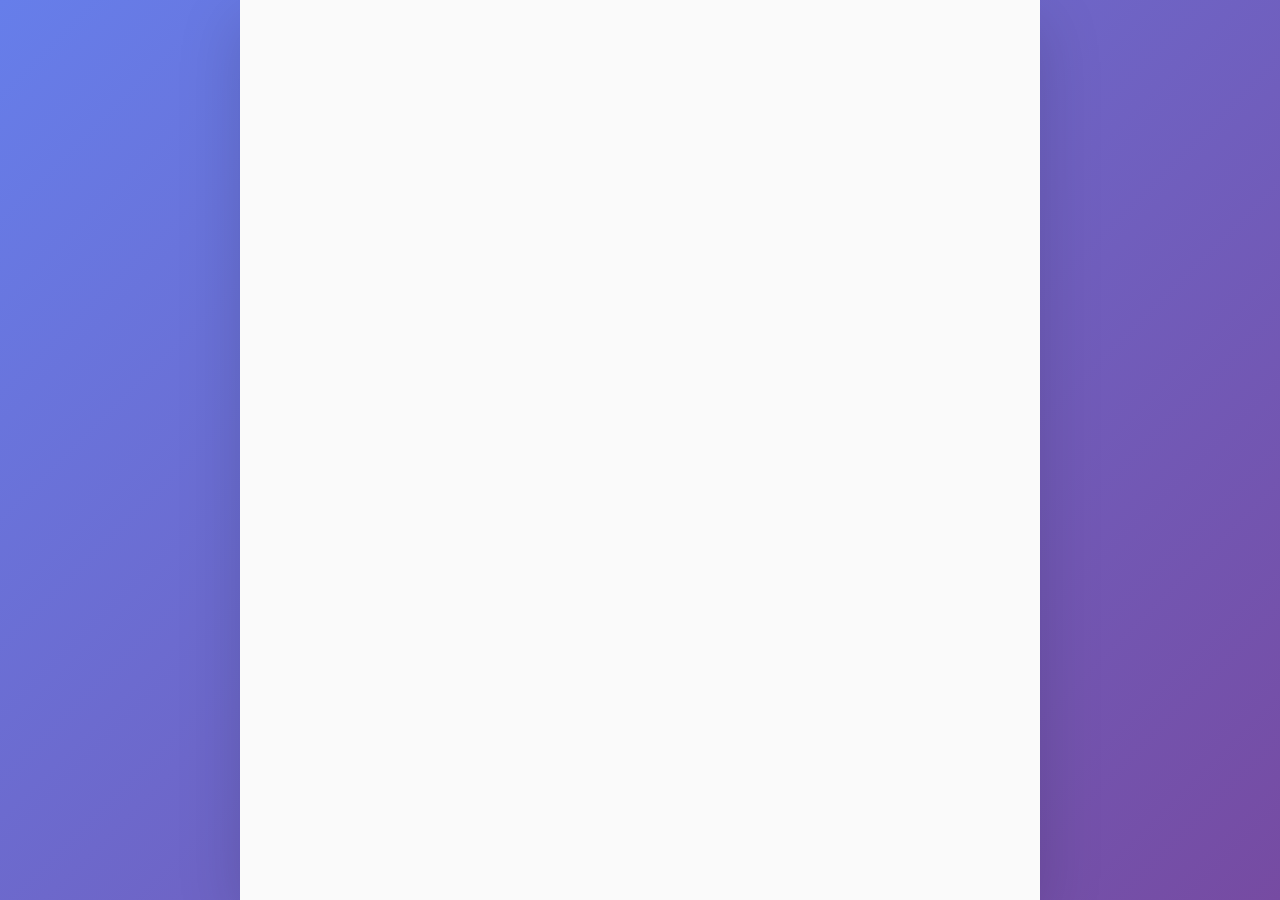
<file: survey1.html>
<!DOCTYPE html>
<html lang="zh-CN">
<head>
    <meta charset="UTF-8">
    <meta name="viewport" content="width=device-width, initial-scale=1.0">
    <title>问卷 - 匹配体验</title>
    <link rel="stylesheet" href="style.css">
    <link rel="stylesheet" href="https://cdnjs.cloudflare.com/ajax/libs/font-awesome/6.4.0/css/all.min.css">
</head>
<body>
    <div class="container">
        <main id="survey1-page" class="page">
            <div class="survey-content">
                <h2>问卷</h2>
                <p>为了优化匹配算法和软件体验，请完成以下问题：</p>
                
                <form id="survey1-form">
                    <div class="form-group">
                        <label>1. 你开心吗</label>
                        <div class="radio-group">
                            <label><input type="radio" name="q1" value="1"> 非常不满意</label>
                            <label><input type="radio" name="q1" value="2"> 不满意</label>
                            <label><input type="radio" name="q1" value="3"> 一般</label>
                            <label><input type="radio" name="q1" value="4"> 满意</label>
                            <label><input type="radio" name="q1" value="5"> 非常满意</label>
                        </div>
                    </div>
                    
                    <div class="form-group">
                        <label>2. 您认为匹配到的内容与您的兴趣相关吗？</label>
                        <div class="radio-group">
                            <label><input type="radio" name="q2" value="1"> 非常不相关</label>
                            <label><input type="radio" name="q2" value="2"> 不相关</label>
                            <label><input type="radio" name="q2" value="3"> 一般</label>
                            <label><input type="radio" name="q2" value="4"> 相关</label>
                            <label><input type="radio" name="q2" value="5"> 非常相关</label>
                        </div>
                    </div>
                    
                    <div class="form-group">
                        <label>3. 您对评价界面的使用体验如何？</label>
                        <div class="radio-group">
                            <label><input type="radio" name="q3" value="1"> 非常差</label>
                            <label><input type="radio" name="q3" value="2"> 差</label>
                            <label><input type="radio" name="q3" value="3"> 一般</label>
                            <label><input type="radio" name="q3" value="4"> 好</label>
                            <label><input type="radio" name="q3" value="5"> 非常好</label>
                        </div>
                    </div>
                    

                    
                    <button type="submit" class="primary-btn">提交问卷</button>
                </form>
            </div>
        </main>
    </div>
</body>
</html>
</file>
<file: style.css>
* {
    margin: 0;
    padding: 0;
    box-sizing: border-box;
}

body {
    font-family: 'Segoe UI', Tahoma, Geneva, Verdana, sans-serif;
    line-height: 1.6;
    color: #333;
    background: linear-gradient(135deg, #667eea 0%, #764ba2 100%);
    min-height: 100vh;
}

.container {
    max-width: 800px;
    margin: 0 auto;
    min-height: 100vh;
    background-color: #fafafa;
    box-shadow: 0 20px 60px rgba(0,0,0,0.15);
    position: relative;
    display: flex;
    flex-direction: column;
    overflow: hidden;
}

/* 背景装饰动画 */
.container::before {
    content: '';
    position: absolute;
    top: -50%;
    right: -30%;
    width: 300px;
    height: 300px;
    background: linear-gradient(135deg, rgba(52, 152, 219, 0.1), rgba(155, 89, 182, 0.1));
    border-radius: 50%;
    animation: float 6s ease-in-out infinite;
}

.container::after {
    content: '';
    position: absolute;
    bottom: -40%;
    left: -20%;
    width: 250px;
    height: 250px;
    background: linear-gradient(135deg, rgba(241, 196, 15, 0.1), rgba(231, 76, 60, 0.1));
    border-radius: 50%;
    animation: float 8s ease-in-out infinite reverse;
}

@keyframes float {
    0%, 100% {
        transform: translateY(0) rotate(0deg);
    }
    50% {
        transform: translateY(-20px) rotate(5deg);
    }
}

/* 隐藏的管理员入口样式 */
.admin-hidden {
    position: absolute;
    bottom: 5px;
    left: 50%;
    transform: translateX(-50%);
    opacity: 0.3;
    cursor: pointer;
    padding: 5px;
    z-index: 1000;
}

.admin-hidden:hover {
    opacity: 0.6;
}

.admin-access-panel {
    position: absolute;
    bottom: 40px;
    left: 50%;
    transform: translateX(-50%);
    background: white;
    border: 1px solid #3498db;
    border-radius: 15px;
    padding: 15px 20px;
    box-shadow: 0 8px 30px rgba(52, 152, 219, 0.4);
    z-index: 100;
    animation: slideUp 0.3s ease-out;
}

@keyframes slideUp {
    from {
        opacity: 0;
        transform: translateX(-50%) translateY(10px);
    }
    to {
        opacity: 1;
        transform: translateX(-50%) translateY(0);
    }
}

/* 页面通用样式 */
.page {
    display: none;
    flex: 1;
    padding: 20px;
    overflow-y: auto;
    animation: fadeIn 0.4s ease-out;
}

.page.active {
    display: block;
}

@keyframes fadeIn {
    from {
        opacity: 0;
        transform: translateY(10px);
    }
    to {
        opacity: 1;
        transform: translateY(0);
    }
}

.page.active {
    display: block;
}

/* 注册页面样式 */
.register-content {
    max-width: 500px;
    margin: 0 auto;
    padding: 30px 20px;
    min-height: 100vh;
    display: flex;
    flex-direction: column;
    justify-content: center;
}

/* 欢迎消息 */
.welcome-message {
    background: linear-gradient(135deg, rgba(102, 126, 234, 0.08) 0%, rgba(118, 75, 162, 0.08) 100%);
    border-radius: 16px;
    padding: 20px;
    margin-bottom: 20px;
    border: 1px solid rgba(102, 126, 234, 0.2);
}

.welcome-message p {
    color: #555;
    line-height: 1.7;
    margin-bottom: 12px;
    font-size: 0.95em;
}

.welcome-message p:last-child {
    margin-bottom: 0;
}

/* 品牌头部 */
.brand-header {
    text-align: center;
    margin-bottom: 40px;
}

.brand-logo-text {
    width: 120px;
    height: 120px;
    background: linear-gradient(135deg, #667eea 0%, #764ba2 50%, #f093fb 100%);
    border-radius: 35px;
    display: flex;
    align-items: center;
    justify-content: center;
    margin: 0 auto 30px;
    box-shadow: 0 15px 45px rgba(102, 126, 234, 0.45);
    animation: logoFloat 4s ease-in-out infinite;
    position: relative;
    overflow: hidden;
}

.brand-logo-text::before {
    content: '';
    position: absolute;
    top: -50%;
    left: -50%;
    width: 200%;
    height: 200%;
    background: linear-gradient(45deg, transparent 30%, rgba(255,255,255,0.2) 50%, transparent 70%);
    animation: logoShine 3s ease-in-out infinite;
}

@keyframes logoFloat {
    0%, 100% {
        transform: translateY(0) rotate(0deg);
    }
    50% {
        transform: translateY(-8px) rotate(2deg);
    }
}

@keyframes logoShine {
    0% {
        transform: translateX(-100%) rotate(45deg);
    }
    100% {
        transform: translateX(100%) rotate(45deg);
    }
}

.logo-char {
    font-size: 60px;
    font-weight: 900;
    color: white;
    text-shadow: 2px 2px 10px rgba(0,0,0,0.2);
    font-family: 'Microsoft YaHei', 'PingFang SC', sans-serif;
}

.brand-name {
    font-size: 3em;
    font-weight: 900;
    background: linear-gradient(135deg, #667eea 0%, #764ba2 50%, #f093fb 100%);
    background-size: 200% auto;
    -webkit-background-clip: text;
    -webkit-text-fill-color: transparent;
    background-clip: text;
    margin-bottom: 12px;
    animation: gradientText 3s ease infinite;
    font-family: 'Microsoft YaHei', 'PingFang SC', sans-serif;
}

@keyframes gradientText {
    0% {
        background-position: 0% center;
    }
    50% {
        background-position: 100% center;
    }
    100% {
        background-position: 0% center;
    }
}

.brand-slogan {
    color: #777;
    font-size: 1.2em;
    font-weight: 500;
}

/* 介绍卡片 */
.intro-card {
    display: flex;
    justify-content: space-around;
    background: rgba(255, 255, 255, 0.9);
    backdrop-filter: blur(10px);
    border-radius: 20px;
    padding: 25px 20px;
    margin-bottom: 35px;
    box-shadow: 0 8px 32px rgba(0, 0, 0, 0.08);
    border: 1px solid rgba(255, 255, 255, 0.5);
}

.feature-item {
    display: flex;
    flex-direction: column;
    align-items: center;
    gap: 10px;
    transition: transform 0.3s ease;
}

.feature-item:hover {
    transform: translateY(-5px);
}

.feature-item i {
    font-size: 1.8em;
    background: linear-gradient(135deg, #667eea, #764ba2);
    -webkit-background-clip: text;
    -webkit-text-fill-color: transparent;
    background-clip: text;
    filter: drop-shadow(0 2px 10px rgba(102, 126, 234, 0.3));
}

.feature-item span {
    font-size: 0.9em;
    color: #555;
    font-weight: 600;
}

/* 表单卡片 */
.form-card {
    background: rgba(255, 255, 255, 0.95);
    backdrop-filter: blur(20px);
    border-radius: 25px;
    padding: 35px 30px;
    box-shadow: 0 15px 50px rgba(0, 0, 0, 0.12);
    margin-bottom: 25px;
    border: 1px solid rgba(255, 255, 255, 0.6);
    position: relative;
    overflow: hidden;
}

.form-card::before {
    content: '';
    position: absolute;
    top: 0;
    left: 0;
    right: 0;
    height: 4px;
    background: linear-gradient(90deg, #667eea, #764ba2, #f093fb, #667eea);
    background-size: 300% 100%;
    animation: gradientLine 4s linear infinite;
}

@keyframes gradientLine {
    0% {
        background-position: 0% 0%;
    }
    100% {
        background-position: 300% 0%;
    }
}

.form-card h2 {
    text-align: center;
    background: linear-gradient(135deg, #667eea, #764ba2);
    -webkit-background-clip: text;
    -webkit-text-fill-color: transparent;
    background-clip: text;
    margin-bottom: 30px;
    font-size: 1.7em;
    font-weight: 700;
}

#register-form {
    margin-top: 0;
}

.privacy-note {
    text-align: center;
    color: #999;
    font-size: 0.85em;
    margin-top: 20px;
    padding: 10px 15px;
    background: #f8f9fa;
    border-radius: 10px;
}

.form-group select {
    width: 100%;
    padding: 14px 16px;
    border: 2px solid #e0e0e0;
    border-radius: 12px;
    font-size: 1em;
    background-color: #fafafa;
    transition: all 0.3s ease;
    cursor: pointer;
}

.form-group select:focus {
    outline: none;
    border-color: #667eea;
    background-color: white;
    box-shadow: 0 0 0 3px rgba(102, 126, 234, 0.1);
}

/* 主页样式 */
.home-content {
    text-align: center;
    max-width: 500px;
    margin: 0 auto;
    padding: 30px 20px 100px 20px;
    position: relative;
}

.home-content::before {
    content: '';
    position: absolute;
    top: -30%;
    left: 50%;
    transform: translateX(-50%);
    width: 200px;
    height: 200px;
    background: linear-gradient(135deg, rgba(102, 126, 234, 0.1), rgba(118, 75, 162, 0.1));
    border-radius: 50%;
    pointer-events: none;
}

.home-content h1 {
    background: linear-gradient(135deg, #667eea 0%, #764ba2 50%, #f093fb 100%);
    background-size: 200% auto;
    -webkit-background-clip: text;
    -webkit-text-fill-color: transparent;
    background-clip: text;
    font-size: 3.2em;
    font-weight: 900;
    margin-bottom: 15px;
    animation: fadeInDown 0.6s ease-out, gradientText 3s ease infinite;
    font-family: 'Microsoft YaHei', 'PingFang SC', sans-serif;
}

@keyframes fadeInDown {
    from {
        opacity: 0;
        transform: translateY(-20px);
    }
    to {
        opacity: 1;
        transform: translateY(0);
    }
}

.home-content p {
    color: #666;
    font-size: 1.2em;
    margin-bottom: 30px;
    animation: fadeInDown 0.6s ease-out 0.1s both;
}

/* Beta标签 */
.beta-tag {
    display: inline-block;
    background: linear-gradient(135deg, #f39c12, #e67e22);
    color: white;
    padding: 8px 20px;
    border-radius: 25px;
    font-size: 0.85em;
    font-weight: 600;
    margin: 15px 0;
    box-shadow: 0 4px 15px rgba(243, 156, 18, 0.3);
    animation: fadeInDown 0.6s ease-out 0.2s both;
}

/* 任务状态 */
.task-status {
    margin: 25px 0;
}

.status-badge {
    display: inline-block;
    padding: 10px 24px;
    border-radius: 30px;
    font-size: 1em;
    font-weight: 600;
    transition: all 0.3s ease;
}

.status-badge.pending {
    background: linear-gradient(135deg, #fff3e0, #ffe0b2);
    color: #e65100;
    border: 1px solid #ffb74d;
    box-shadow: 0 2px 10px rgba(255, 183, 77, 0.3);
}

.status-badge.completed {
    background: linear-gradient(135deg, #e8f5e9, #c8e6c9);
    color: #2e7d32;
    border: 1px solid #81c784;
    box-shadow: 0 2px 10px rgba(129, 199, 132, 0.3);
}

/* 任务提示 */
.task-hint {
    color: #888;
    font-size: 0.95em;
    margin-top: 25px;
    animation: fadeInDown 0.6s ease-out 0.3s both;
}

/* 首页新增样式 */
.home-header {
    margin-bottom: 20px;
}

.home-subtitle {
    color: #666;
    font-size: 1.1em;
    margin-top: 5px;
}

.home-stats {
    display: flex;
    justify-content: center;
    gap: 30px;
    margin: 20px 0;
    padding: 20px;
    background: linear-gradient(135deg, #f8f9fa, #e9ecef);
    border-radius: 16px;
}

.stat-item {
    display: flex;
    flex-direction: column;
    align-items: center;
}

.stat-number {
    font-size: 1.8em;
    font-weight: 700;
    color: #667eea;
    background: linear-gradient(135deg, #667eea, #764ba2);
    -webkit-background-clip: text;
    -webkit-text-fill-color: transparent;
    background-clip: text;
}

.stat-label {
    font-size: 0.85em;
    color: #888;
    margin-top: 5px;
}

.home-feeds {
    margin-top: 25px;
    display: flex;
    flex-direction: column;
    gap: 15px;
}

.feed-card {
    background: white;
    padding: 18px;
    border-radius: 12px;
    box-shadow: 0 2px 10px rgba(0,0,0,0.06);
    border: 1px solid #eee;
}

.feed-header {
    display: flex;
    align-items: center;
    margin-bottom: 12px;
}

.feed-avatar {
    width: 40px;
    height: 40px;
    border-radius: 50%;
    background: linear-gradient(135deg, #667eea, #764ba2);
    color: white;
    display: flex;
    align-items: center;
    justify-content: center;
    font-weight: 600;
    font-size: 1.1em;
    margin-right: 12px;
}

.feed-info {
    display: flex;
    flex-direction: column;
}

.feed-name {
    font-weight: 600;
    color: #333;
    font-size: 0.95em;
}

.feed-time {
    font-size: 0.8em;
    color: #999;
    margin-top: 2px;
}

.feed-content {
    color: #444;
    font-size: 0.95em;
    line-height: 1.6;
    margin: 0 0 12px 0;
}

.feed-footer {
    display: flex;
    gap: 20px;
    color: #888;
    font-size: 0.85em;
}

/* 在线人数显示 */
.online-count {
    position: fixed;
    bottom: 80px;
    left: 50%;
    transform: translateX(-50%);
    background: rgba(0,0,0,0.75);
    color: white;
    padding: 8px 20px;
    border-radius: 25px;
    font-size: 0.85em;
    display: flex;
    align-items: center;
    gap: 8px;
    backdrop-filter: blur(10px);
    z-index: 100;
    box-shadow: 0 4px 15px rgba(0,0,0,0.2);
}

.online-dot {
    width: 8px;
    height: 8px;
    border-radius: 50%;
    background: #4caf50;
    animation: pulse 2s infinite;
}

/* 内容遮罩 */
.feed-mask {
    position: absolute;
    bottom: 0;
    left: 0;
    right: 0;
    height: 150px;
    background: linear-gradient(to bottom, rgba(255,255,255,0) 0%, rgba(255,255,255,0.95) 50%, rgba(255,255,255,1) 100%);
    display: flex;
    align-items: flex-start;
    justify-content: center;
    padding-top: 30px;
    pointer-events: none;
    z-index: 10;
}

.home-feeds .feed-card {
    pointer-events: none;
}

/* 创作完成提示 */
.creation-tip {
    background: linear-gradient(135deg, #e8f4fd, #dbeef9);
    border: 1px solid #b8d4e8;
    border-radius: 12px;
    margin: 15px 0;
    overflow: hidden;
}

.creation-tip .tip-header {
    display: flex;
    justify-content: space-between;
    align-items: center;
    padding: 12px 15px;
    cursor: pointer;
    user-select: none;
}

.creation-tip .tip-title {
    display: flex;
    align-items: center;
    gap: 8px;
    color: #4a90a4;
    font-weight: 600;
    font-size: 0.95em;
}

.creation-tip .tip-title i {
    color: #4a90a4;
}

.creation-tip .tip-arrow {
    color: #4a90a4;
    transition: transform 0.3s ease;
    font-size: 0.9em;
}

.creation-tip .tip-arrow.collapsed {
    transform: rotate(-90deg);
}

.creation-tip .tip-content {
    padding: 0 15px 15px 15px;
    color: #666;
    font-size: 0.9em;
    line-height: 1.6;
}

.creation-tip .tip-content p {
    margin: 5px 0;
}

.creation-tip.collapsed .tip-content {
    display: none;
}

.feed-mask-content {
    text-align: center;
    color: #888;
}

.feed-mask-content i {
    font-size: 2em;
    margin-bottom: 10px;
    color: #aaa;
}

.feed-mask-content p {
    font-size: 0.9em;
    margin: 0;
}

@keyframes pulse {
    0%, 100% {
        opacity: 1;
        transform: scale(1);
    }
    50% {
        opacity: 0.6;
        transform: scale(1.1);
    }
}

.action-buttons {
    display: flex;
    flex-direction: column;
    gap: 15px;
    max-width: 300px;
    margin: 0 auto;
}

.button-hint {
    font-size: 0.9em;
    color: #888;
    margin: 8px 0 0 0;
    text-align: center;
}

.primary-btn {
    background: linear-gradient(135deg, #667eea 0%, #764ba2 100%);
    color: white;
    border: none;
    padding: 16px 40px;
    font-size: 1.1em;
    border-radius: 30px;
    cursor: pointer;
    transition: all 0.3s ease;
    font-weight: 600;
    box-shadow: 0 4px 15px rgba(102, 126, 234, 0.4);
    position: relative;
    overflow: hidden;
}

.primary-btn::before {
    content: '';
    position: absolute;
    top: 0;
    left: -100%;
    width: 100%;
    height: 100%;
    background: linear-gradient(90deg, transparent, rgba(255,255,255,0.2), transparent);
    transition: left 0.5s ease;
}

.primary-btn:hover::before {
    left: 100%;
}

.primary-btn:hover {
    transform: translateY(-2px);
    box-shadow: 0 6px 25px rgba(102, 126, 234, 0.5);
}

.primary-btn:active {
    transform: translateY(0);
    box-shadow: 0 2px 10px rgba(102, 126, 234, 0.3);
}

.primary-btn:disabled {
    opacity: 0.6;
    cursor: not-allowed;
    transform: none;
    box-shadow: none;
}

.secondary-btn {
    background: white;
    color: #667eea;
    border: 2px solid #667eea;
    padding: 16px 40px;
    font-size: 1.1em;
    border-radius: 30px;
    cursor: pointer;
    transition: all 0.3s ease;
    font-weight: 600;
    position: relative;
    overflow: hidden;
}

.secondary-btn:hover {
    background: linear-gradient(135deg, rgba(102, 126, 234, 0.1), rgba(118, 75, 162, 0.1));
    transform: translateY(-2px);
    box-shadow: 0 4px 20px rgba(102, 126, 234, 0.3);
}

.secondary-btn:active {
    transform: translateY(0);
    box-shadow: 0 2px 10px rgba(102, 126, 234, 0.2);
}

.secondary-btn:disabled {
    opacity: 0.5;
    cursor: not-allowed;
    transform: none;
    box-shadow: none;
}

/* 匹配中界面 */
.matching-content {
    display: flex;
    flex-direction: column;
    align-items: center;
    justify-content: center;
    height: 100%;
    text-align: center;
}

.status-spinner {
    width: 16px;
    height: 16px;
    border: 2px solid #f3f3f3;
    border-top: 2px solid #3498db;
    border-radius: 50%;
    animation: spin 1s linear infinite;
    display: inline-block;
    margin-right: 8px;
    vertical-align: middle;
}

@keyframes spin {
    0% { transform: rotate(0deg); }
    100% { transform: rotate(360deg); }
}

.loading-spinner {
    width: 50px;
    height: 50px;
    border: 4px solid #f3f3f3;
    border-top: 4px solid #3498db;
    border-radius: 50%;
    animation: spin 1s linear infinite;
    margin-bottom: 20px;
}

.matching-content h2 {
    color: #2c3e50;
    margin-bottom: 10px;
}

.matching-content p {
    color: #777;
}

.success-icon {
    width: 80px;
    height: 80px;
    background: linear-gradient(135deg, #4caf50, #2e7d32);
    border-radius: 50%;
    display: flex;
    align-items: center;
    justify-content: center;
    font-size: 40px;
    color: white;
    margin-bottom: 20px;
    animation: pulse 0.6s ease-out;
}

@keyframes pulse {
    0% {
        transform: scale(0);
        opacity: 0;
    }
    50% {
        transform: scale(1.2);
    }
    100% {
        transform: scale(1);
        opacity: 1;
    }
}

/* 反馈页面 */
.feedback-header {
    text-align: center;
    margin-bottom: 30px;
}

.feedback-header h2 {
    color: #2c3e50;
    margin-bottom: 5px;
}

.feedback-header p {
    color: #777;
    font-size: 0.9em;
}

#feedback-container {
    margin-bottom: 30px;
}

.feedback-card {
    background-color: #f9f9f9;
    border: 1px solid #eee;
    border-radius: 8px;
    padding: 20px;
    margin-bottom: 20px;
}

.feedback-card h3 {
    color: #2c3e50;
    margin-bottom: 10px;
    font-size: 1.1em;
}

.feedback-card .content {
    margin-bottom: 15px;
    line-height: 1.5;
    white-space: pre-wrap;
    font-family: 'Georgia', serif;
}

.feedback-card img {
    max-width: 100%;
    border-radius: 5px;
    margin: 10px 0;
}

/* 作者信息区域 */
.author-section {
    display: flex;
    align-items: flex-start;
    padding-bottom: 15px;
    margin-bottom: 15px;
    border-bottom: 1px solid #eee;
}

.author-avatar {
    width: 48px;
    height: 48px;
    border-radius: 50%;
    background: linear-gradient(135deg, #667eea 0%, #764ba2 100%);
    display: flex;
    align-items: center;
    justify-content: center;
    color: white;
    font-size: 1.2em;
    flex-shrink: 0;
    margin-right: 12px;
}

.author-info {
    flex: 1;
    min-width: 0;
}

.author-nickname {
    font-weight: 600;
    color: #2c3e50;
    font-size: 1.05em;
    margin-bottom: 6px;
}

.author-tags {
    display: flex;
    flex-wrap: wrap;
    gap: 6px;
    margin-bottom: 8px;
}

.tag {
    background: linear-gradient(135deg, rgba(102, 126, 234, 0.1) 0%, rgba(118, 75, 162, 0.1) 100%);
    color: #667eea;
    padding: 3px 10px;
    border-radius: 12px;
    font-size: 0.75em;
    font-weight: 500;
}

.author-bio {
    font-size: 0.85em;
    color: #7f8c8d;
    line-height: 1.5;
    display: -webkit-box;
    -webkit-line-clamp: 2;
    -webkit-box-orient: vertical;
    overflow: hidden;
}

/* 作品区域 */
.work-section {
    margin-bottom: 20px;
}

.score-container {
    display: flex;
    gap: 10px;
    margin: 15px 0;
}

/* 星星评分样式 */
.star-rating {
    margin: 15px 0;
}

.star-container {
    display: flex;
    gap: 4px;
    font-size: 2.5em;
    line-height: 1;
}

.star {
    cursor: pointer;
    color: #ddd;
    transition: color 0.2s ease;
    user-select: none;
}

.star:hover,
.star.active {
    color: #ffc107;
}

.star.half-star {
    font-size: 0.8em;
    vertical-align: middle;
}

.score-display {
    margin-top: 10px;
    text-align: center;
    font-size: 1.2em;
    font-weight: 600;
    color: #667eea;
}

#selected-score {
    font-size: 1.5em;
}

.score-btn {
    flex: 1;
    padding: 14px 10px;
    border: 2px solid #e0e0e0;
    background-color: white;
    color: #666;
    cursor: pointer;
    border-radius: 12px;
    transition: all 0.3s ease;
    font-weight: 600;
    font-size: 0.95em;
}

.score-btn:hover {
    border-color: #667eea;
    color: #667eea;
    transform: translateY(-2px);
    box-shadow: 0 4px 15px rgba(102, 126, 234, 0.2);
}

.score-btn.active {
    background: linear-gradient(135deg, #667eea 0%, #764ba2 100%);
    color: white;
    border-color: #667eea;
    box-shadow: 0 4px 15px rgba(102, 126, 234, 0.4);
    transform: translateY(-2px);
}

.feedback-actions {
    text-align: center;
}

/* 创作页面 */
.create-header {
    text-align: center;
    margin-bottom: 30px;
}

.create-header h2 {
    color: #2c3e50;
}

.create-form {
    max-width: 600px;
    margin: 0 auto;
}

.form-group {
    margin-bottom: 22px;
}

.form-group label {
    display: block;
    margin-bottom: 8px;
    font-weight: 600;
    color: #444;
    font-size: 0.95em;
}

.form-group input[type="text"] {
    width: 100%;
    padding: 14px 16px;
    border: 2px solid #e0e0e0;
    border-radius: 12px;
    font-size: 1em;
    transition: all 0.3s ease;
    background: #fafafa;
}

.form-group input[type="text"]:focus {
    outline: none;
    border-color: #667eea;
    background: white;
    box-shadow: 0 0 0 3px rgba(102, 126, 234, 0.1);
}

.form-group input[type="text"]::placeholder {
    color: #aaa;
}

.form-group textarea {
    width: 100%;
    padding: 14px 16px;
    border: 2px solid #e0e0e0;
    border-radius: 12px;
    resize: vertical;
    min-height: 100px;
    font-family: inherit;
    font-size: 1em;
    transition: all 0.3s ease;
    background: #fafafa;
}

.form-group textarea:focus {
    outline: none;
    border-color: #667eea;
    background: white;
    box-shadow: 0 0 0 3px rgba(102, 126, 234, 0.1);
}

.form-group textarea::placeholder {
    color: #aaa;
}

.create-tools {
    display: flex;
    gap: 15px;
    margin: 20px 0;
    padding: 10px;
    border-top: 1px solid #eee;
    border-bottom: 1px solid #eee;
}

.tool-btn {
    background: none;
    border: none;
    font-size: 1.2em;
    color: #777;
    cursor: pointer;
    padding: 8px;
    border-radius: 50%;
    transition: all 0.3s;
}

.tool-btn:hover {
    background-color: #f0f0f0;
    color: #3498db;
}

#submit-creation {
    background: linear-gradient(135deg, #667eea 0%, #764ba2 100%);
    color: white;
    border: none;
    padding: 16px 40px;
    font-size: 1.1em;
    border-radius: 30px;
    cursor: pointer;
    transition: all 0.3s ease;
    font-weight: 600;
    box-shadow: 0 4px 15px rgba(102, 126, 234, 0.4);
    width: 100%;
    margin-top: 20px;
    position: relative;
    overflow: hidden;
}

#submit-creation::before {
    content: '';
    position: absolute;
    top: 0;
    left: -100%;
    width: 100%;
    height: 100%;
    background: linear-gradient(90deg, transparent, rgba(255,255,255,0.2), transparent);
    transition: left 0.5s ease;
}

#submit-creation:hover::before {
    left: 100%;
}

#submit-creation:hover {
    transform: translateY(-2px);
    box-shadow: 0 6px 25px rgba(102, 126, 234, 0.5);
}

#submit-creation:active {
    transform: translateY(0);
    box-shadow: 0 2px 10px rgba(102, 126, 234, 0.3);
}

/* 问卷页面样式 */
.survey-content {
    max-width: 600px;
    margin: 0 auto;
    padding: 40px 20px;
}

.survey-content h2 {
    color: #2c3e50;
    text-align: center;
    margin-bottom: 10px;
}

.survey-content p {
    color: #777;
    text-align: center;
    margin-bottom: 30px;
}

.radio-group {
    display: flex;
    flex-direction: row;
    flex-wrap: wrap;
    gap: 6px;
    margin: 10px 0;
}

.radio-group label {
    display: flex;
    flex-direction: column;
    align-items: center;
    gap: 3px;
    cursor: pointer;
    padding: 4px 6px;
    border: 1px solid #ddd;
    border-radius: 4px;
    min-width: 35px;
    text-align: center;
    font-size: 0.85em;
}

.radio-group label:hover {
    border-color: #667eea;
    background: rgba(102, 126, 234, 0.05);
}

.radio-group input[type="radio"] {
    cursor: pointer;
    transform: scale(1);
}

.radio-group input[type="radio"]:checked + span {
    font-weight: bold;
    color: #667eea;
}

.radio-scale-hint {
    font-size: 0.8em;
    color: #888;
    margin-top: 6px;
    text-align: left;
}

/* 评价反馈页面样式 */
.feedback-response-content {
    text-align: center;
    padding: 60px 20px;
}

.feedback-response-content h2 {
    color: #2c3e50;
    margin-bottom: 10px;
}

.feedback-response-content p {
    color: #777;
    margin-bottom: 40px;
}

.feedback-response-buttons {
    display: flex;
    flex-direction: column;
    gap: 15px;
    max-width: 320px;
    margin: 0 auto;
}

.feedback-response-buttons button {
    padding: 16px 30px;
    border-radius: 30px;
    font-weight: 600;
    font-size: 1.05em;
    cursor: pointer;
    transition: all 0.3s ease;
    border: none;
}

.feedback-response-buttons .approve-btn {
    background: linear-gradient(135deg, #27ae60, #2ecc71);
    color: white;
    box-shadow: 0 4px 15px rgba(39, 174, 96, 0.4);
}

.feedback-response-buttons .approve-btn:hover {
    transform: translateY(-2px);
    box-shadow: 0 6px 20px rgba(39, 174, 96, 0.5);
}

.feedback-response-buttons .disapprove-btn {
    background: linear-gradient(135deg, #e74c3c, #c0392b);
    color: white;
    box-shadow: 0 4px 15px rgba(231, 76, 60, 0.4);
}

.feedback-response-buttons .disapprove-btn:hover {
    transform: translateY(-2px);
    box-shadow: 0 6px 20px rgba(231, 76, 60, 0.5);
}

/* 消息和个人中心页面 */
.messages-content, .profile-content {
    text-align: center;
    padding: 60px 20px;
    color: #777;
}

.admin-menu {
    max-width: 300px;
    margin: 30px auto 0;
}

.admin-submenu {
    display: none;
    flex-direction: column;
    gap: 10px;
    margin-top: 10px;
    padding: 15px;
    background: #f5f5f5;
    border-radius: 10px;
    box-shadow: 0 2px 10px rgba(0, 0, 0, 0.1);
}

.admin-submenu.show {
    display: flex;
}

.submenu-btn {
    background: white;
    color: #3498db;
    border: 1px solid #3498db;
    padding: 12px 20px;
    font-size: 1em;
    border-radius: 25px;
    cursor: pointer;
    transition: all 0.3s ease;
    font-weight: 600;
}

.submenu-btn:hover {
    background: #3498db;
    color: white;
    box-shadow: 0 4px 15px rgba(52, 152, 219, 0.4);
}

/* 改进按钮样式 */
.primary-btn {
    background: linear-gradient(135deg, #3498db, #2980b9);
    color: white;
    border: none;
    padding: 16px 32px;
    font-size: 1.1em;
    border-radius: 30px;
    cursor: pointer;
    transition: all 0.3s ease;
    font-weight: 600;
    box-shadow: 0 4px 15px rgba(52, 152, 219, 0.4);
    position: relative;
    overflow: hidden;
}

.primary-btn:hover {
    background: linear-gradient(135deg, #2980b9, #1f618d);
    box-shadow: 0 6px 20px rgba(52, 152, 219, 0.6);
    transform: translateY(-3px);
}

.primary-btn:active {
    transform: translateY(0);
    box-shadow: 0 2px 10px rgba(52, 152, 219, 0.4);
}

.secondary-btn {
    background: white;
    color: #3498db;
    border: 2px solid #3498db;
    padding: 16px 32px;
    font-size: 1.1em;
    border-radius: 30px;
    cursor: pointer;
    transition: all 0.3s ease;
    font-weight: 600;
    box-shadow: 0 2px 10px rgba(0, 0, 0, 0.1);
    position: relative;
    overflow: hidden;
}

.secondary-btn:hover {
    background: #f0f8ff;
    box-shadow: 0 4px 15px rgba(52, 152, 219, 0.3);
    transform: translateY(-3px);
    border-color: #2980b9;
}

.secondary-btn:active {
    transform: translateY(0);
    box-shadow: 0 2px 8px rgba(52, 152, 219, 0.2);
}

/* 评分按钮样式 */
.score-btn {
    flex: 1;
    padding: 12px;
    border: 2px solid #ddd;
    background-color: white;
    color: #333;
    cursor: pointer;
    border-radius: 8px;
    transition: all 0.3s ease;
    font-weight: 500;
}

.score-btn:hover {
    background-color: #f0f8ff;
    border-color: #3498db;
    transform: translateY(-2px);
}

.score-btn.active {
    background: linear-gradient(135deg, #3498db, #2980b9);
    color: white;
    border-color: #3498db;
    box-shadow: 0 2px 8px rgba(52, 152, 219, 0.3);
}

/* 工具按钮样式 */
.tool-btn {
    background: white;
    border: 2px solid #eee;
    font-size: 1.2em;
    color: #777;
    cursor: pointer;
    padding: 12px;
    border-radius: 50%;
    transition: all 0.3s ease;
    box-shadow: 0 2px 5px rgba(0, 0, 0, 0.05);
}

.tool-btn:hover {
    background: #f0f8ff;
    color: #3498db;
    border-color: #3498db;
    box-shadow: 0 4px 10px rgba(52, 152, 219, 0.2);
    transform: translateY(-2px);
}

/* 导航按钮样式 */
.nav-btn {
    display: flex;
    flex-direction: column;
    align-items: center;
    background: none;
    border: none;
    cursor: pointer;
    padding: 12px;
    color: #777;
    transition: all 0.3s ease;
    border-radius: 10px;
}

.nav-btn i {
    font-size: 1.3em;
    margin-bottom: 5px;
}

.nav-btn span {
    font-size: 0.8em;
    font-weight: 500;
}

.nav-btn.active {
    color: #3498db;
    background: #f0f8ff;
    box-shadow: 0 2px 8px rgba(52, 152, 219, 0.2);
}

.nav-btn:hover {
    color: #3498db;
    background: #f8f9fa;
    transform: translateY(-2px);
}

/* 改进输入框样式 */
.form-group input[type="text"],
.form-group textarea,
.form-group select {
    width: 100%;
    padding: 12px;
    border: 1px solid #ddd;
    border-radius: 5px;
    font-size: 1em;
    transition: border-color 0.3s, box-shadow 0.3s;
}

.form-group input[type="text"]:focus,
.form-group textarea:focus,
.form-group select:focus {
    outline: none;
    border-color: #3498db;
    box-shadow: 0 0 0 2px rgba(52, 152, 219, 0.2);
}

/* 改进卡片样式 */
.feedback-card {
    background-color: #f9f9f9;
    border: 1px solid #eee;
    border-radius: 8px;
    padding: 20px;
    margin-bottom: 20px;
    box-shadow: 0 2px 5px rgba(0, 0, 0, 0.05);
    transition: box-shadow 0.3s;
}

.feedback-card:hover {
    box-shadow: 0 4px 10px rgba(0, 0, 0, 0.1);
}

/* 底部导航栏 */
.bottom-nav {
    display: flex;
    justify-content: space-around;
    align-items: center;
    background: rgba(255, 255, 255, 0.95);
    backdrop-filter: blur(20px);
    border-top: 1px solid rgba(0, 0, 0, 0.05);
    padding: 12px 0;
    position: sticky;
    bottom: 0;
    z-index: 100;
    box-shadow: 0 -2px 20px rgba(0, 0, 0, 0.05);
}

.nav-btn {
    display: flex;
    flex-direction: column;
    align-items: center;
    background: none;
    border: none;
    cursor: pointer;
    padding: 12px 20px;
    color: #888;
    transition: all 0.3s ease;
    border-radius: 15px;
}

.nav-btn:hover {
    background: rgba(102, 126, 234, 0.08);
    color: #667eea;
}

.nav-btn i {
    font-size: 1.3em;
    margin-bottom: 6px;
    transition: transform 0.3s ease;
}

.nav-btn:hover i {
    transform: translateY(-3px);
}

.nav-btn span {
    font-size: 0.85em;
    font-weight: 500;
}

.nav-btn.active {
    color: #667eea;
}

.nav-btn.active i {
    transform: scale(1.1);
}

/* 响应式设计 */
@media (max-width: 768px) {
    .container {
        max-width: 100%;
    }
    
    .home-content h1 {
        font-size: 2em;
    }
    
    .action-buttons {
        max-width: 250px;
    }
}

/* 公告弹窗样式 */
/* 创作提示窗口样式 */
.task-hint-panel {
    background: linear-gradient(135deg, #667eea 0%, #764ba2 100%);
    border-radius: 16px;
    margin-bottom: 20px;
    overflow: hidden;
    box-shadow: 0 4px 15px rgba(102, 126, 234, 0.3);
}

.task-hint-header {
    display: flex;
    align-items: center;
    padding: 14px 18px;
    cursor: pointer;
    color: white;
    font-weight: 600;
}

.task-hint-icon {
    font-size: 1.2em;
    margin-right: 10px;
}

.task-hint-title {
    flex: 1;
}

.task-hint-toggle-icon {
    font-size: 0.8em;
    transition: transform 0.3s ease;
}

.task-hint-toggle-icon.collapsed {
    transform: rotate(-180deg);
}

.task-hint-content {
    background: white;
    padding: 20px;
    color: #333;
    line-height: 1.7;
}

.task-hint-content p {
    margin: 0;
}

.task-hint-content ol {
    margin: 15px 0 0 20px;
    padding: 0;
}

.task-hint-content li {
    margin-bottom: 10px;
    line-height: 1.6;
}

/* 自定义提示弹窗样式 */
.custom-alert {
    position: fixed !important;
    top: 0 !important;
    left: 0 !important;
    right: 0 !important;
    bottom: 0 !important;
    width: 100vw !important;
    height: 100vh !important;
    background: rgba(0, 0, 0, 0.5) !important;
    display: none !important;
    align-items: center !important;
    justify-content: center !important;
    z-index: 10000 !important;
    visibility: hidden !important;
    opacity: 0 !important;
}

.custom-alert.show {
    display: flex !important;
    visibility: visible !important;
    opacity: 1 !important;
}

.custom-alert-content {
    background: white;
    border-radius: 20px;
    padding: 30px;
    max-width: 320px;
    width: 90% !important;
    text-align: center;
    box-shadow: 0 10px 40px rgba(0, 0, 0, 0.2);
    animation: alertPop 0.3s ease-out;
    overflow: hidden;
    margin: auto;
    visibility: hidden;
    opacity: 0;
}

.custom-alert.show .custom-alert-content {
    visibility: visible;
    opacity: 1;
}

@keyframes alertPop {
    from {
        transform: scale(0.8);
        opacity: 0;
    }
    to {
        transform: scale(1);
        opacity: 1;
    }
}

.custom-alert-content p {
    color: #333;
    font-size: 1.1em;
    margin-bottom: 25px;
    line-height: 1.6;
    word-wrap: break-word;
    overflow-wrap: break-word;
}

.custom-alert-content .primary-btn {
    width: 100%;
}

/* 任务步骤指引样式 */
.task-guide {
    background: white;
    border-radius: 16px;
    padding: 20px;
    margin: 20px 0;
    box-shadow: 0 2px 12px rgba(0,0,0,0.08);
}

.task-guide-title {
    font-size: 1em;
    color: #888;
    margin-bottom: 15px;
    font-weight: 600;
}

.task-steps {
    display: flex;
    align-items: flex-start;
    justify-content: center;
}

.task-step {
    display: flex;
    flex-direction: column;
    align-items: center;
    flex: 1;
    max-width: 100px;
}

.step-indicator {
    position: relative;
    width: 36px;
    height: 36px;
    margin-bottom: 10px;
}

.step-number {
    display: flex;
    align-items: center;
    justify-content: center;
    width: 36px;
    height: 36px;
    background: linear-gradient(135deg, #667eea, #764ba2);
    color: white;
    border-radius: 50%;
    font-weight: 700;
    font-size: 0.95em;
}

.step-check {
    display: none;
    align-items: center;
    justify-content: center;
    width: 36px;
    height: 36px;
    background: linear-gradient(135deg, #27ae60, #2ecc71);
    color: white;
    border-radius: 50%;
    font-size: 0.9em;
}

.step-connector {
    flex: 1;
    height: 2px;
    background: #e0e0e0;
    margin-top: 18px;
    max-width: 40px;
}

.step-info {
    text-align: center;
}

.step-title {
    display: block;
    font-size: 0.85em;
    font-weight: 600;
    color: #333;
    margin-bottom: 4px;
}

.step-desc {
    display: block;
    font-size: 0.75em;
    color: #888;
}

/* 步骤完成状态 */
.task-step.completed .step-number {
    display: none;
}

.task-step.completed .step-check {
    display: flex;
}

.task-step.completed .step-title {
    color: #27ae60;
}

.task-step.active .step-number {
    background: linear-gradient(135deg, #f39c12, #e67e22);
    box-shadow: 0 0 0 4px rgba(243, 156, 18, 0.3);
}

.task-step.active .step-title {
    color: #e67e22;
}

.step-connector.completed {
    background: linear-gradient(135deg, #27ae60, #2ecc71);
}

/* 当前任务卡片 */
.current-task-card {
    background: white;
    border-radius: 16px;
    padding: 25px;
    margin: 20px 0;
    box-shadow: 0 2px 12px rgba(0,0,0,0.08);
    text-align: left;
}

.task-card-header {
    display: flex;
    align-items: center;
    gap: 10px;
    margin-bottom: 15px;
    padding-bottom: 15px;
    border-bottom: 1px solid #eee;
}

.task-card-header i {
    font-size: 1.3em;
    color: #667eea;
}

.task-card-header span {
    font-size: 1.05em;
    font-weight: 600;
    color: #333;
}

.task-card-content {
    margin-bottom: 20px;
}

.task-card-content p {
    color: #666;
    font-size: 0.95em;
    line-height: 1.6;
    margin: 0;
}

.current-task-card .primary-btn {
    width: 100%;
}

/* 等待提示区域 */
.waiting-area {
    background: white;
    border-radius: 16px;
    padding: 40px 25px;
    margin: 20px 0;
    box-shadow: 0 2px 12px rgba(0,0,0,0.08);
    text-align: center;
}

.waiting-spinner {
    width: 40px;
    height: 40px;
    border: 3px solid #f3f3f3;
    border-top: 3px solid #667eea;
    border-radius: 50%;
    animation: spin 1s linear infinite;
    margin: 0 auto 20px;
}

.waiting-area p {
    color: #666;
    font-size: 0.95em;
    margin: 0;
}

/* 任务完成区域 */
.task-complete-area {
    background: linear-gradient(135deg, #e8f5e9, #c8e6c9);
    border-radius: 16px;
    padding: 40px 25px;
    margin: 20px 0;
    text-align: center;
    border: 1px solid #81c784;
}

.task-complete-area i {
    font-size: 3em;
    color: #27ae60;
    margin-bottom: 15px;
}

.task-complete-area h3 {
    color: #2e7d32;
    font-size: 1.3em;
    margin-bottom: 8px;
}

.task-complete-area p {
    color: #388e3c;
    margin: 0;
}

/* 评价者信息直接显示 */
.evaluator-info-block {
    padding: 20px;
    background: linear-gradient(135deg, rgba(102, 126, 234, 0.08) 0%, rgba(118, 75, 162, 0.08) 100%);
    border-radius: 16px;
    margin-bottom: 20px;
}
</file>
